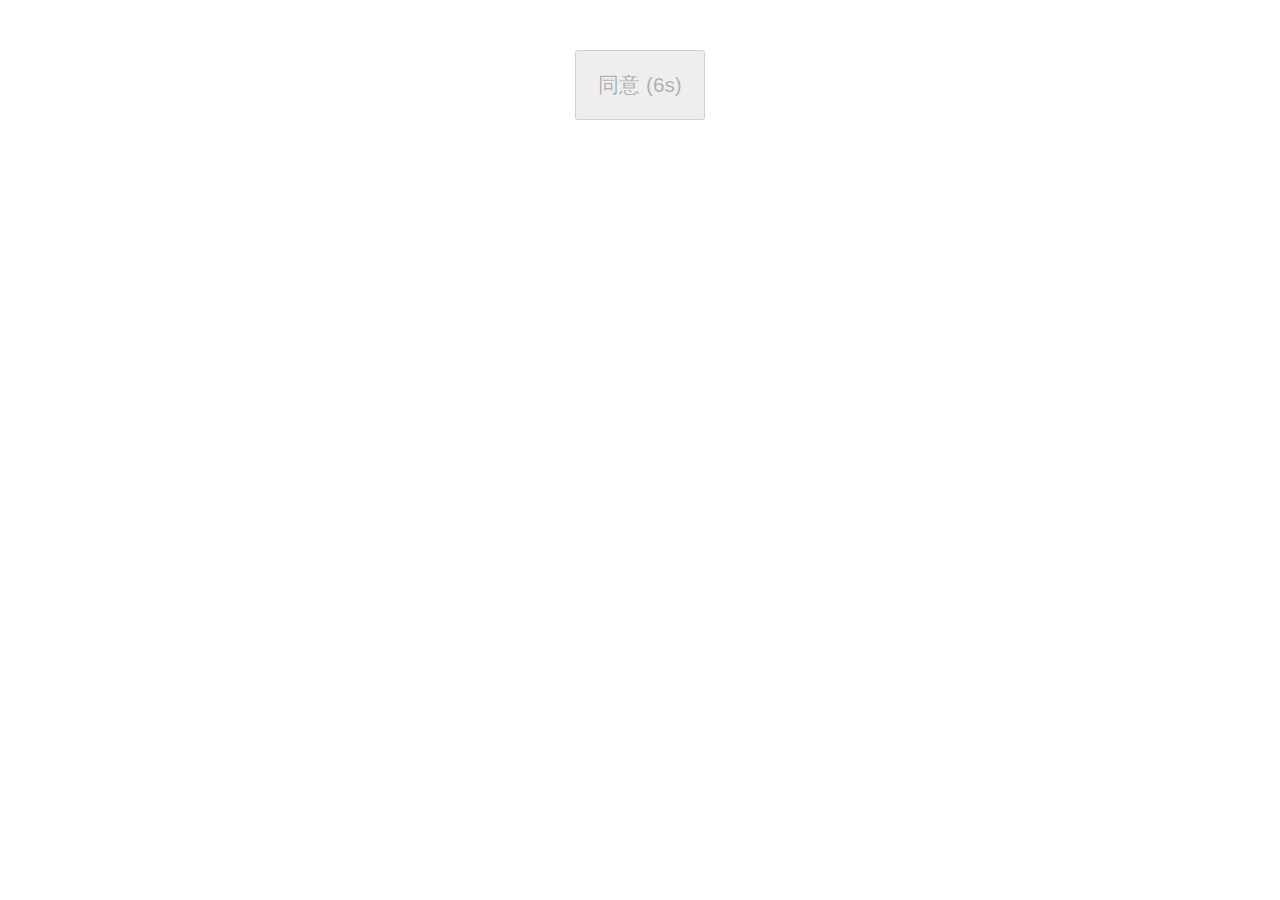
<file: 10-timerbutton/index.html>
<!DOCTYPE html>
<html lang="en">
<head>
  <meta charset="UTF-8">
  <title>定时器</title>
  <link rel="stylesheet" href="./layout.css">
  <link rel="icon" href="https://i.wangding.in/favicon.ico" sizes="48x48" type="image/png">
</head>
<body>
<input class="box" type="button" value="同意 (6s)" disabled="disabled">
<script src="//apps.bdimg.com/libs/jquery/2.1.4/jquery.min.js"></script>
<script src="main.js"></script>
</body>
</html>
</file>
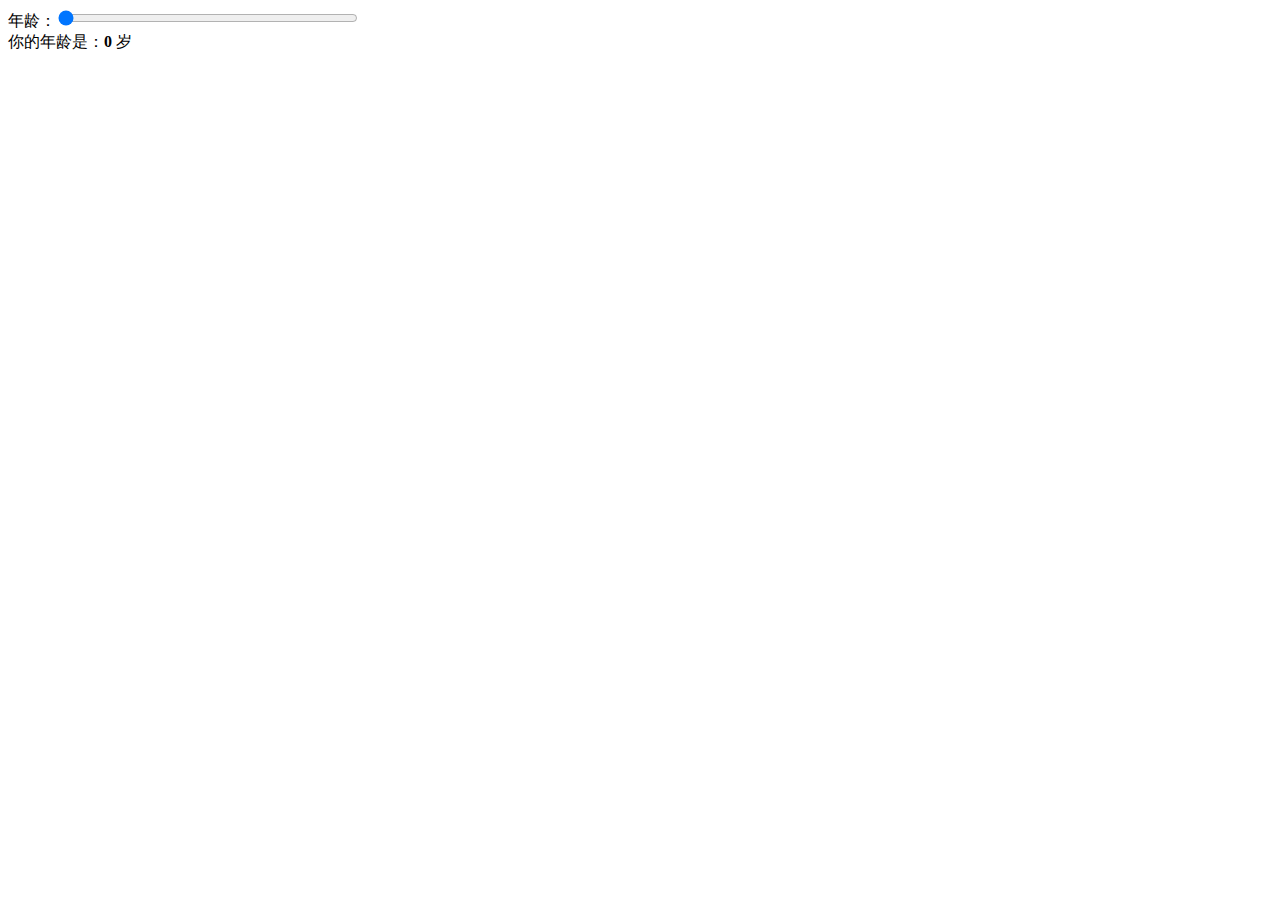
<file: 12-range/index.html>
<!DOCTYPE html>
<html lang="en">
<head>
  <meta charset="UTF-8">
  <title>滑竿</title>
  <link rel="stylesheet" href="./layout.css">
</head>
<body>
  年龄：<input id="range" type="range" value="0"/><br>
  你的年龄是：<span id="age">0</span>&nbsp岁
  <script src="//apps.bdimg.com/libs/jquery/2.1.4/jquery.min.js"></script>
  <script src="./main.js"></script>
</body>
</html>
</file>
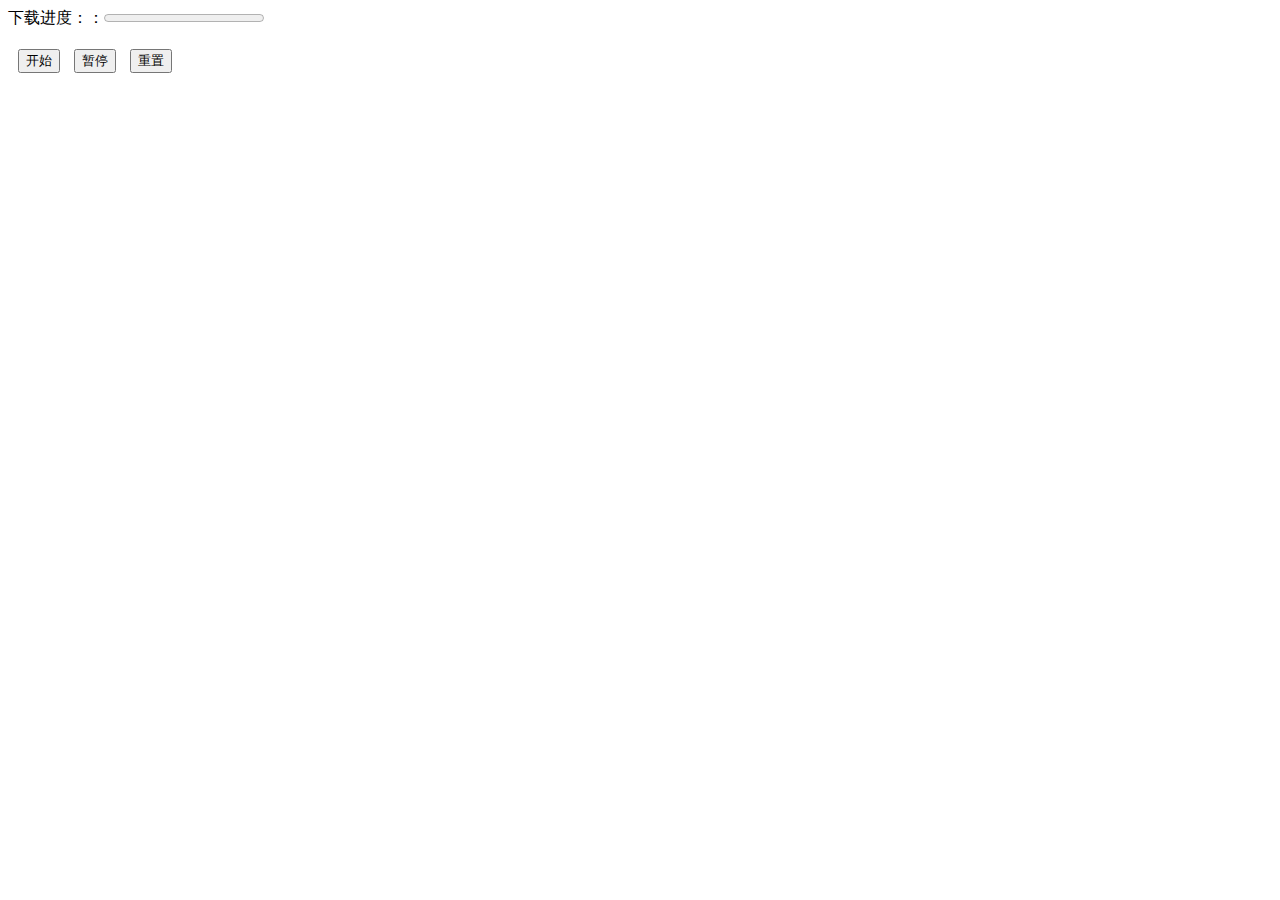
<file: 13-progress/index.html>
<!DOCTYPE html>
<html lang="en">
<head>
  <meta charset="UTF-8">
  <title>hello</title>
  <link rel="stylesheet" href="layout.css">
  <link rel="icon" href="https://i.wangding.in/favicon.ico" sizes="48x48" type="image/png">
</head>
<body>
<div>
  下载进度：：<progress value="0" max="100"></progress><br>
  <button id="start-button">开始</button> 
  <button id="stop-button">暂停</button> 
  <button id="reset-button">重置</button>
</div>
<script src="//apps.bdimg.com/libs/jquery/2.1.4/jquery.min.js"></script>
<script src="main.js"></script>
</body>
</html>
</file>
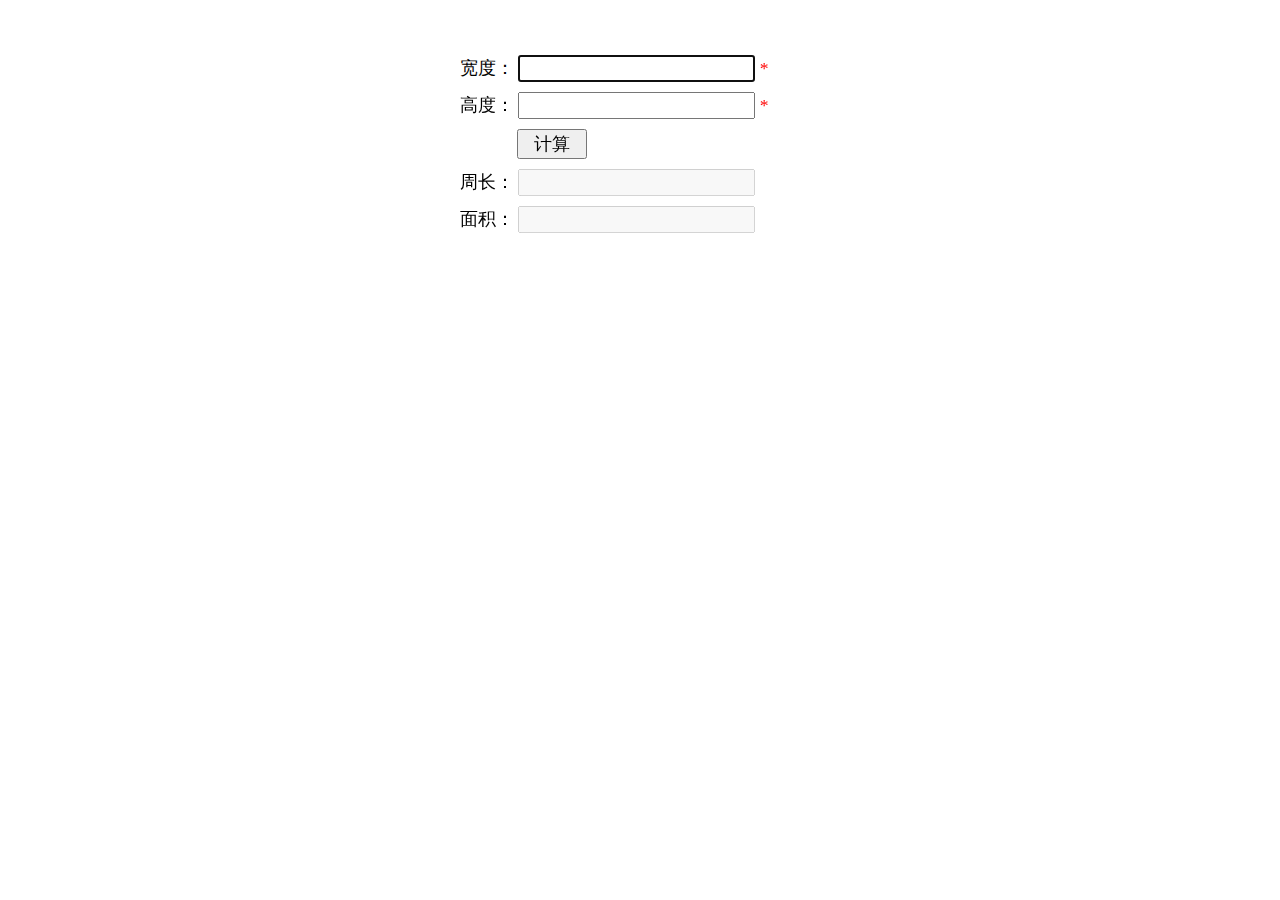
<file: 20-form-validation/index.html>
<!DOCTYPE html>
<html lang="en">
<head>
  <meta charset="UTF-8">
  <meta name="viewport" content="width=device-width,initial-scale=1,user-scalable=0">
  <title>矩形计算器</title>
  <link rel="stylesheet" href="./rectangle.css">
  <link rel="icon" href="https://i.wangding.in/favicon.ico" sizes="48x48" type="image/png">
</head>
<body>
<div id="main">
  <label>宽度：</label>
  <input id="width" type="text" autofocus>
  <span>*</span>
  <br>
  <div id="width-validation-message"></div>

  <label>高度：</label>
  <input id="height" type="text">
  <span>*</span>
  <br>
  <div id="height-validation-message"></div>
  <input id="calculate" type="button" value="计算">
  <br>
  <label>周长：</label>
  <input id="perimeter" type="text" disabled>
  <br>
  <label for="">面积：</label>
  <input id="area" type="text" disabled>
</div>
 <script src="//apps.bdimg.com/libs/jquery/2.1.4/jquery.min.js"></script>
  <script src="./rectangle.js"></script>
  <script src="./calc.js"></script>
</body>
</html>
</file>
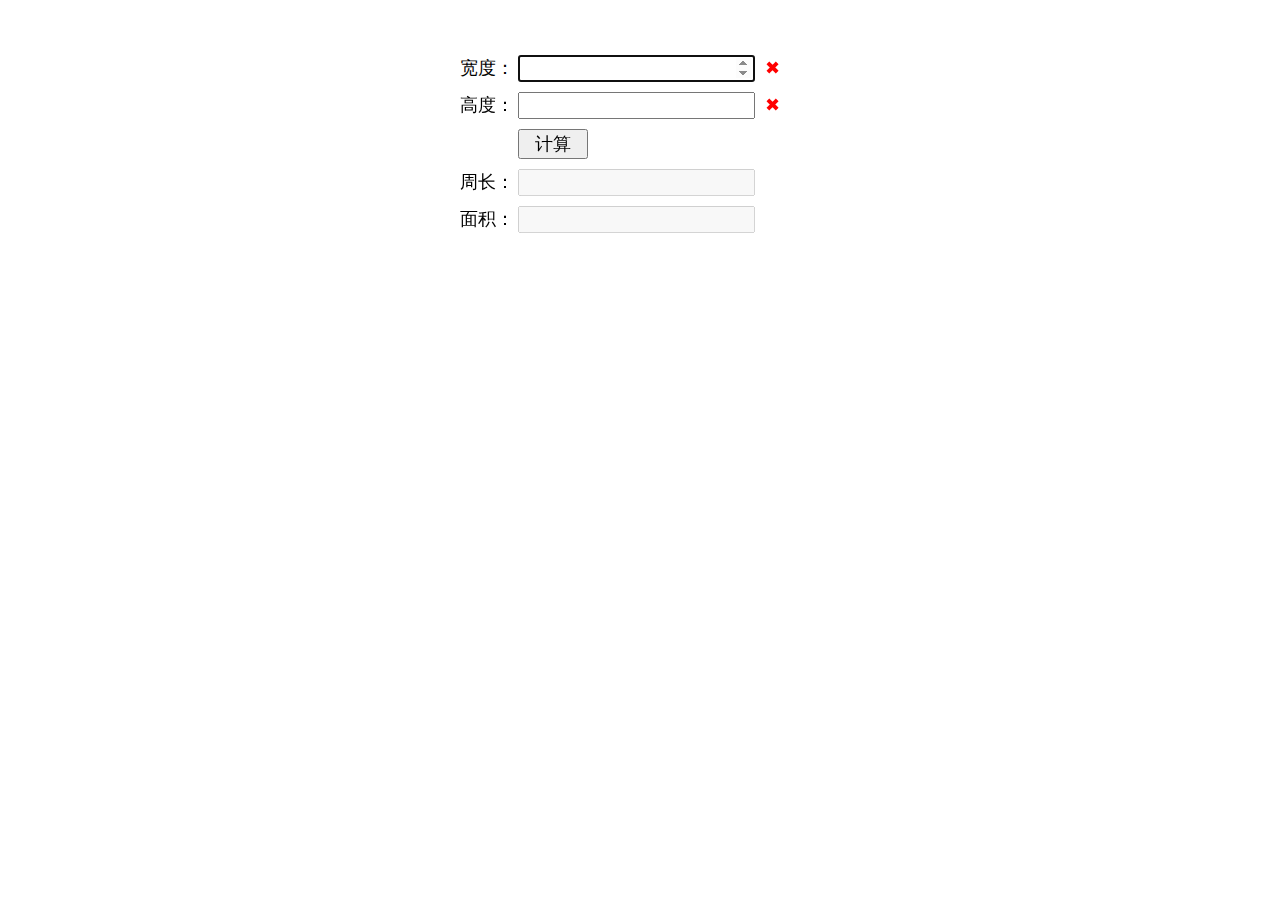
<file: 21-h5-validation/index.html>
<!DOCTYPE html>
<html lang="en">
<head>
  <meta charset="UTF-8">
  <title>矩形计算器</title>
  <link rel="stylesheet" href="./layout.css">
  <link rel="icon" href="https://i.wangding.in/favicon.ico" sizes="48x48" type="image/png">
</head>
<body>
<div class="rectangle">
  <form>
    <label>宽度：</label> 
    <input id="rectangle-width" type="number" min="0" autofocus required step="0.01"> 
    <span></span>
    <br>
    <div id="rectangle-width-validate"></div>
    <label>高度：</label> 
    <input id="rectangle-height" type="number" min="0" required step="0.01"> 
    <span></span>
    <br>
    <div id="rectangle-height-validate"></div>
    <input id="rectangle-calc" type="submit" value="计算">
  </form>
  <label>周长：</label> 
  <input id="rectangle-perimeter" type="text" disabled="disabled">
  <br>
  <label>面积：</label> 
  <input id="rectangle-area" type="text" disabled="disabled">
  <script src="//apps.bdimg.com/libs/jquery/2.1.4/jquery.min.js"></script>
  <script src="./main.js"></script>
</div>
</body>
</html>
</file>
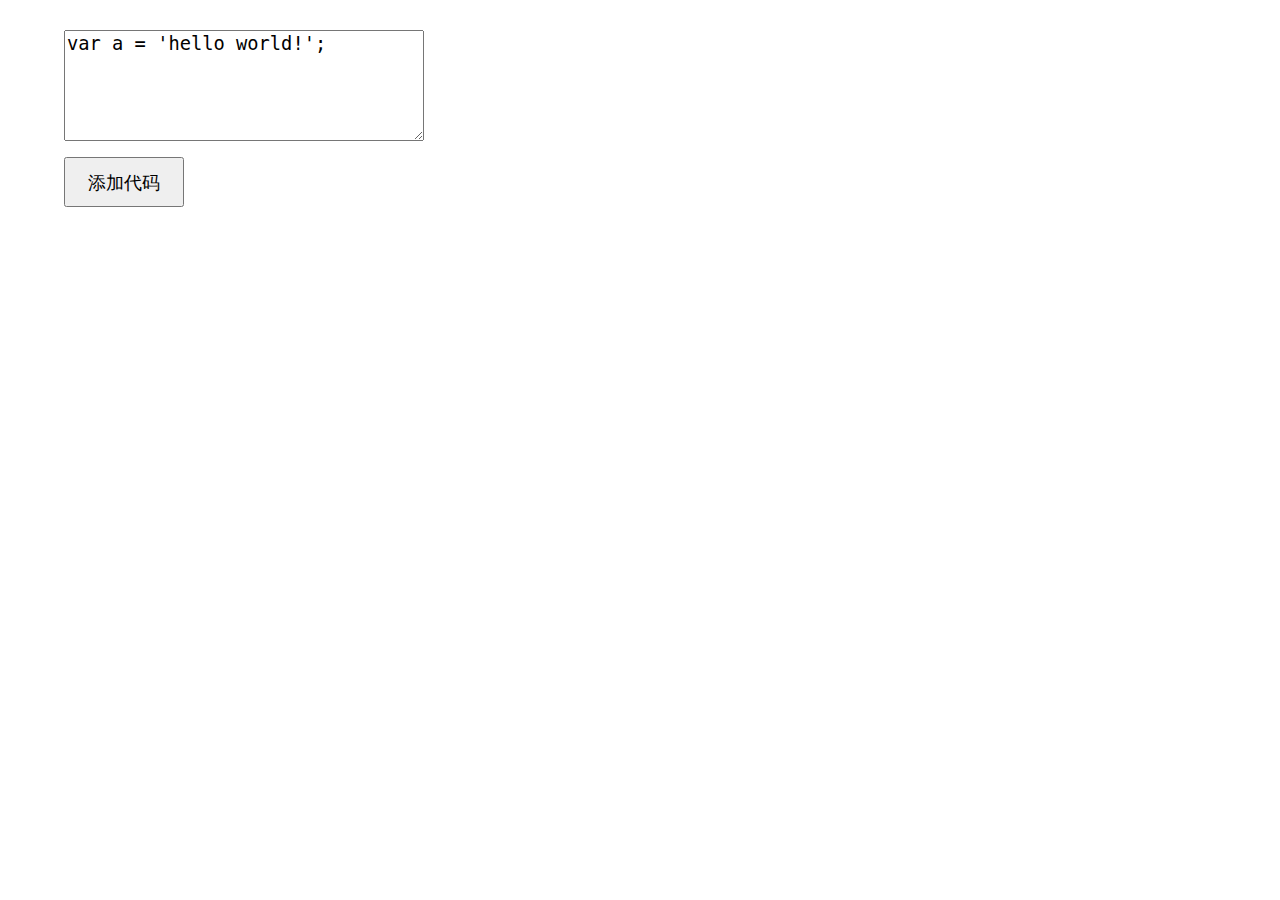
<file: 33-hightlight/index.html>
<!DOCTYPE html>
<html lang="en">
    <head>
        <meta charset="UTF-8">
        <meta name="viewport" content="width=device-width,initial-scale=1,user-scalable=0">
        <title>语法高亮</title>
        <link rel="stylesheet" href="agate.css">
        <link rel="stylesheet" href="./layout.css">
        <link rel="stylesheet" href="//at.alicdn.com/t/font_1124311_361f7ogq54.css">
        <link rel="icon" href="https://i.wangding.in/favicon.ico" sizes="48x48" type="image/png">
    </head>
    <body>
        <div class="main">
            <textarea name="" cols="30" rows="5">var a = 'hello world!';</textarea>
            <br>
            <input type="button" value="添加代码">
        </div>
        <script src="//apps.bdimg.com/libs/jquery/2.1.4/jquery.min.js"></script>
        <script src="//apps.bdimg.com/libs/highlight.js/9.1.0/highlight.min.js"></script>
        <script src="//apps.bdimg.com/libs/behave.js/1.5.0/behave.js"></script>
        <script src="./main.js"></script>
    </body>
</html>
</file>
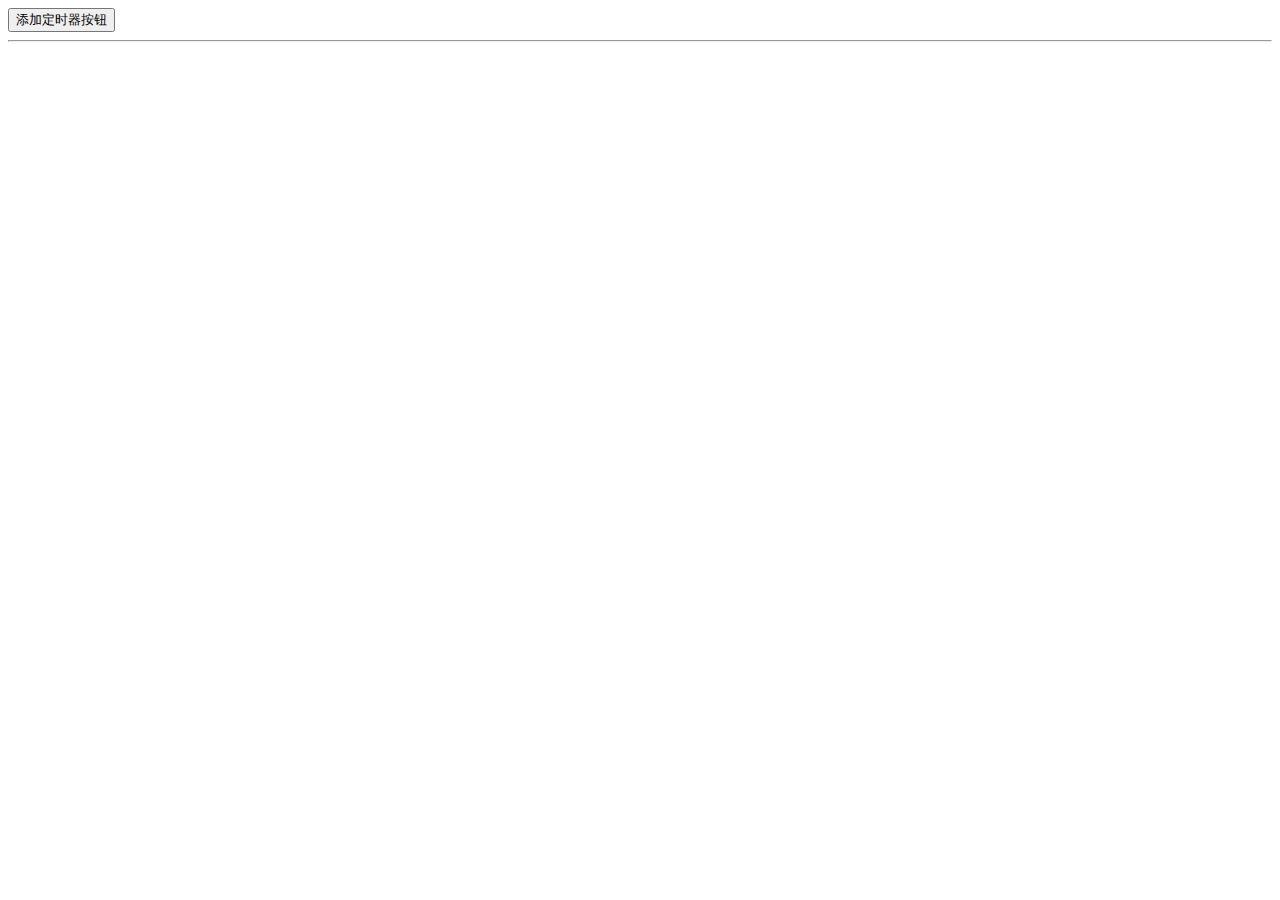
<file: 41-timer-button/index.html>
<!DOCTYPE html>
<html lang="en">
<head>
  <meta charset="UTF-8">
  <title>定时器测试页面</title>
  <link rel="stylesheet" href="./timer-button.css">
  <link rel="icon" href="https://i.wangding.in/favicon.ico" sizes="48x48" type="image/png">
</head>
<body>
<input id="add" type="button" value="添加定时器按钮">
<hr>
<div id="main"></div>
<script src="//apps.bdimg.com/libs/jquery/2.1.4/jquery.min.js"></script>
<script src="./timer-button.js"></script>
<script>
$(function(){

    var tb1 = new TimerButton();
    tb1.show({
        num:10,
        title:'发送验证码1',
        onClick:function(){
            alert('短信已发送')
        }
    });

    var $btnAdd = $('#add');
    $btnAdd.click(function(){
        var tb = new TimerButton();
        tb.show({
            num:10,
            title:'添加发送验证码',
            onClick:function(){
              console.log('点击了定时器')
            }
        });
    });


    /*
    $timerButton.show({
        num:10,
        title:'发送验证码',
        onClick:function(){
          console.log('验证码已发送')
        }
    })
    var $btnAdd = $('#add');
    $btnAdd.click(function(){
        $timerButton.show({
            num:10,
            title:'发送验证码',
            onClick:function(){
              console.log('点击了定时器')
            }
        });
    })
    */
})
</script>
</body>
</html>
</file>
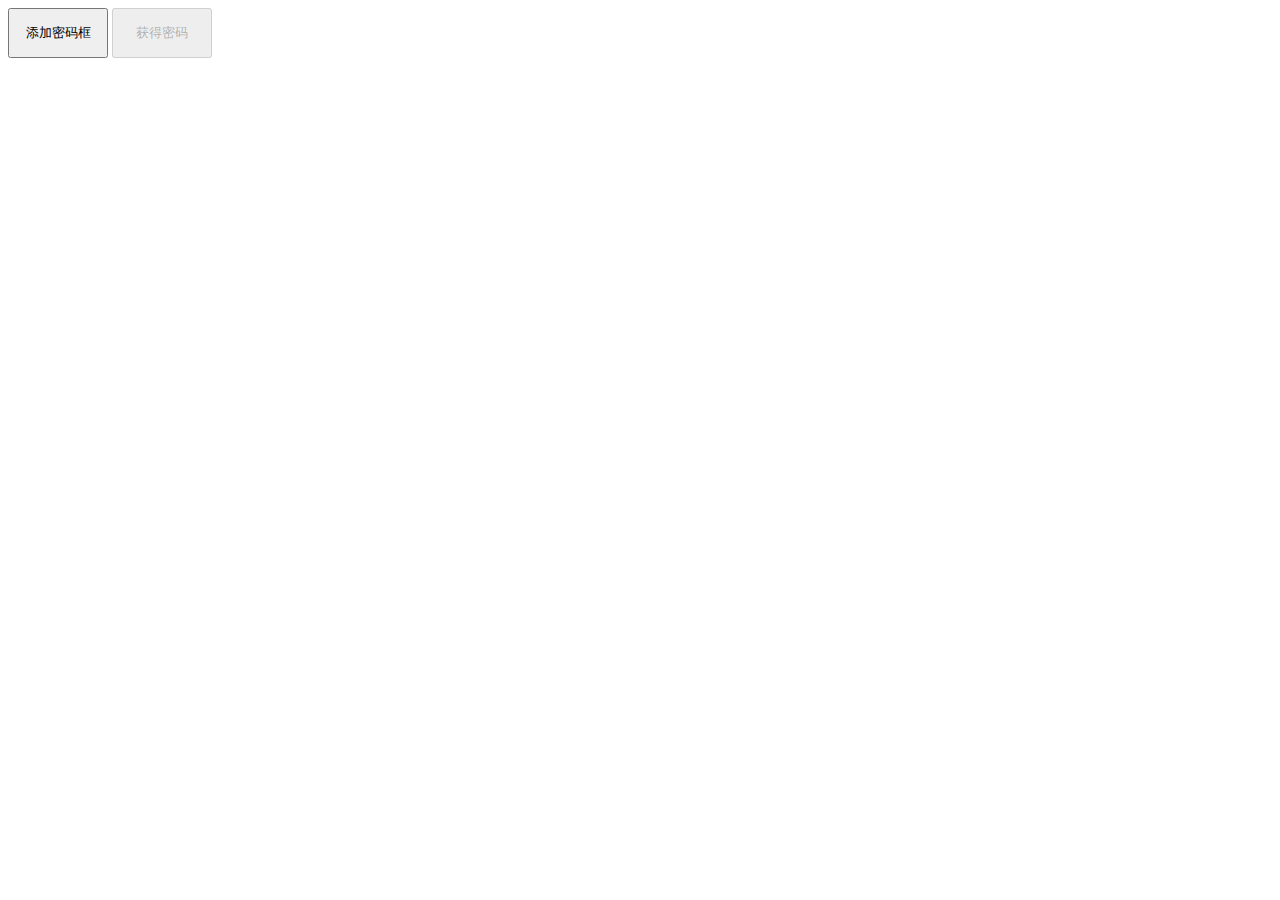
<file: 42-password-visual/index.html>
<!DOCTYPE html>
<html lang="en">
    <head>
        <meta charset="UTF-8">
        <meta name="viewport" content="width=device-width,initial-scale=1,user-scalable=0">
        <title>密码框组件测试</title>
        <link rel="stylesheet" href="index.css">
        <link rel="stylesheet" href="password.css">
        <link rel="icon" href="https://i.wangding.in/favicon.ico" sizes="48x48" type="image/png">
    </head>
    <body>
        <input id="add-password" type="button" value="添加密码框">
        <input id="get-password" type="button" value="获得密码" disabled="disabled">
        <div class="main"></div>
    </body>
    <script src="//apps.bdimg.com/libs/jquery/2.1.4/jquery.min.js"></script>
    <script src="password.js"></script>
    <script src="index.js"></script>
</html>
</file>
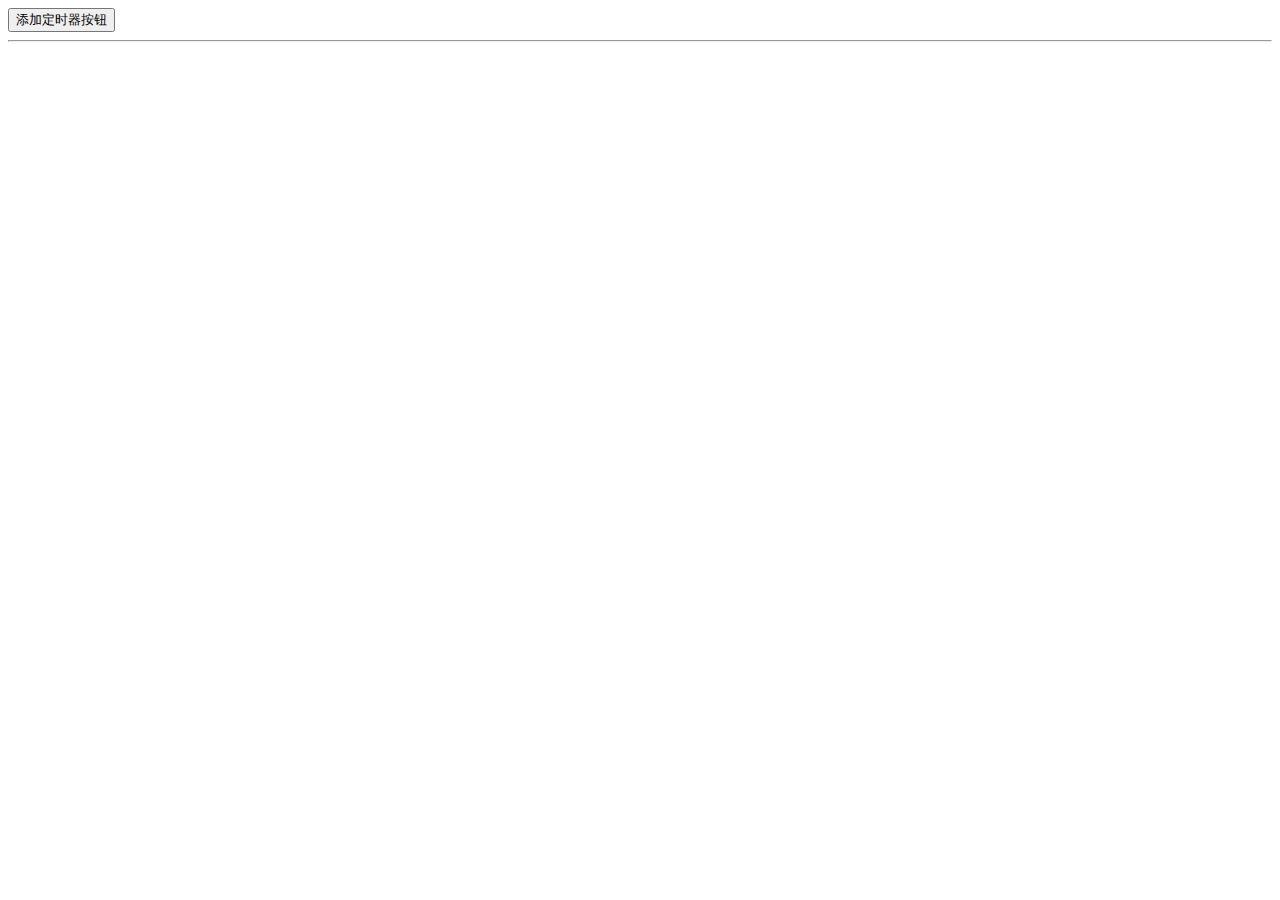
<file: 43-timer-button/index.html>
<!DOCTYPE html>
<html lang="en">
<head>
  <meta charset="UTF-8">
  <title>定时器测试页面</title>
  <link rel="stylesheet" href="./timer-button.css">
  <link rel="icon" href="https://i.wangding.in/favicon.ico" sizes="48x48" type="image/png">
</head>
<body>
<input id="add" type="button" value="添加定时器按钮">
<hr>
<div id="main"></div>
<script src="//apps.bdimg.com/libs/require.js/2.1.11/require.min.js" data-main="main.js"></script>
</body>
</html>
</file>
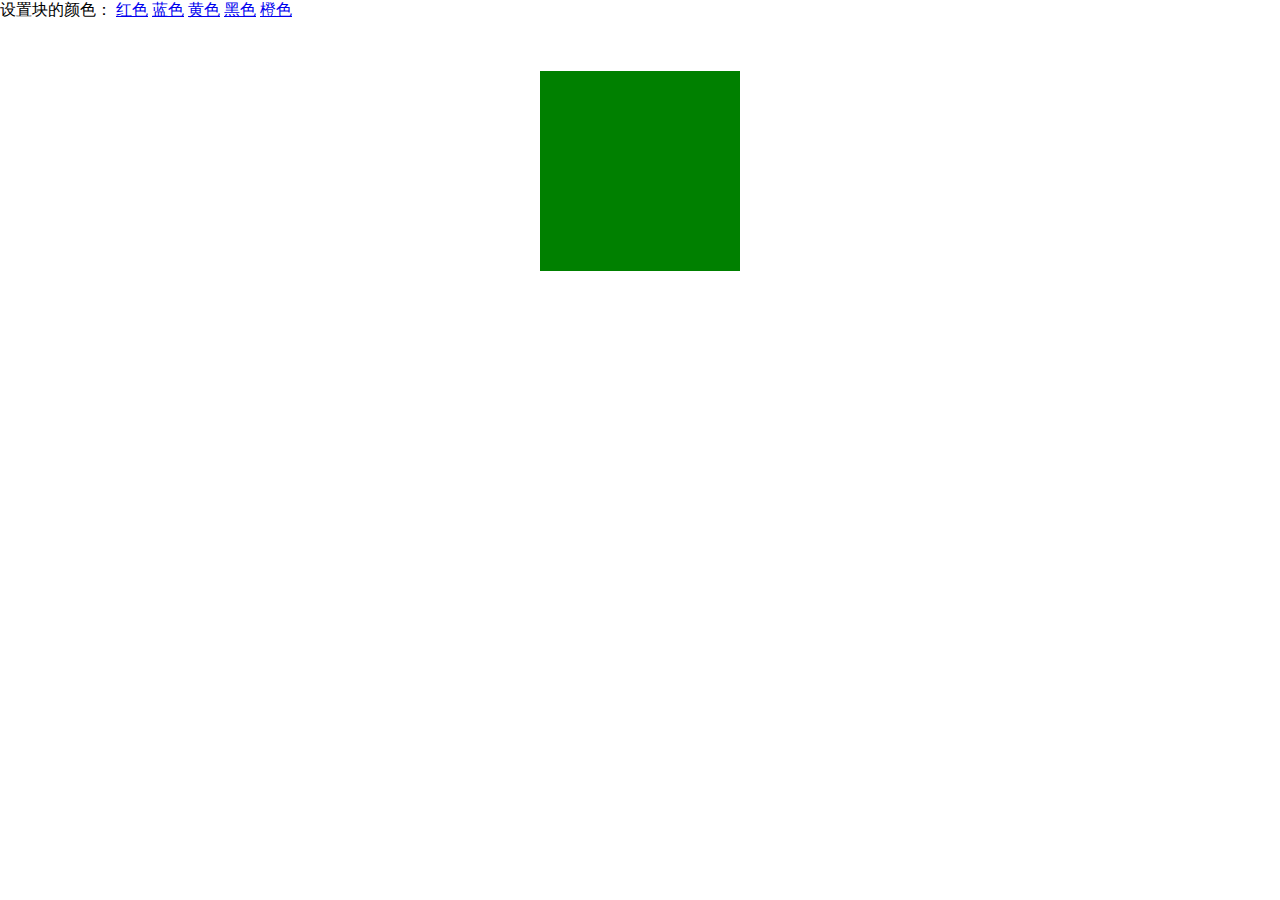
<file: 51-fe-router/index.html>
<!DOCTYPE html>
<html lang="en">
<head>
  <meta charset="UTF-8">
  <title>前端路由</title>
  <link rel="stylesheet" href="./layout.css">
  <link rel="icon" href="https://i.wangding.in/favicon.ico" sizes="48x48" type="image/png">
</head>
<body>
  设置块的颜色： 
  <a href="#/red">红色</a>
  <a href="#/blue">蓝色</a>
  <a href="#/yellow">黄色</a>
  <a href="#/black">黑色</a>
  <a href="#/orange">橙色</a>
  <div class="main" title="通过前端路由修改此方块的颜色"></div>
  <script src="//apps.bdimg.com/libs/jquery/2.1.4/jquery.min.js"></script>
  <script src="./main.js"></script>
</body>
</html>
</file>
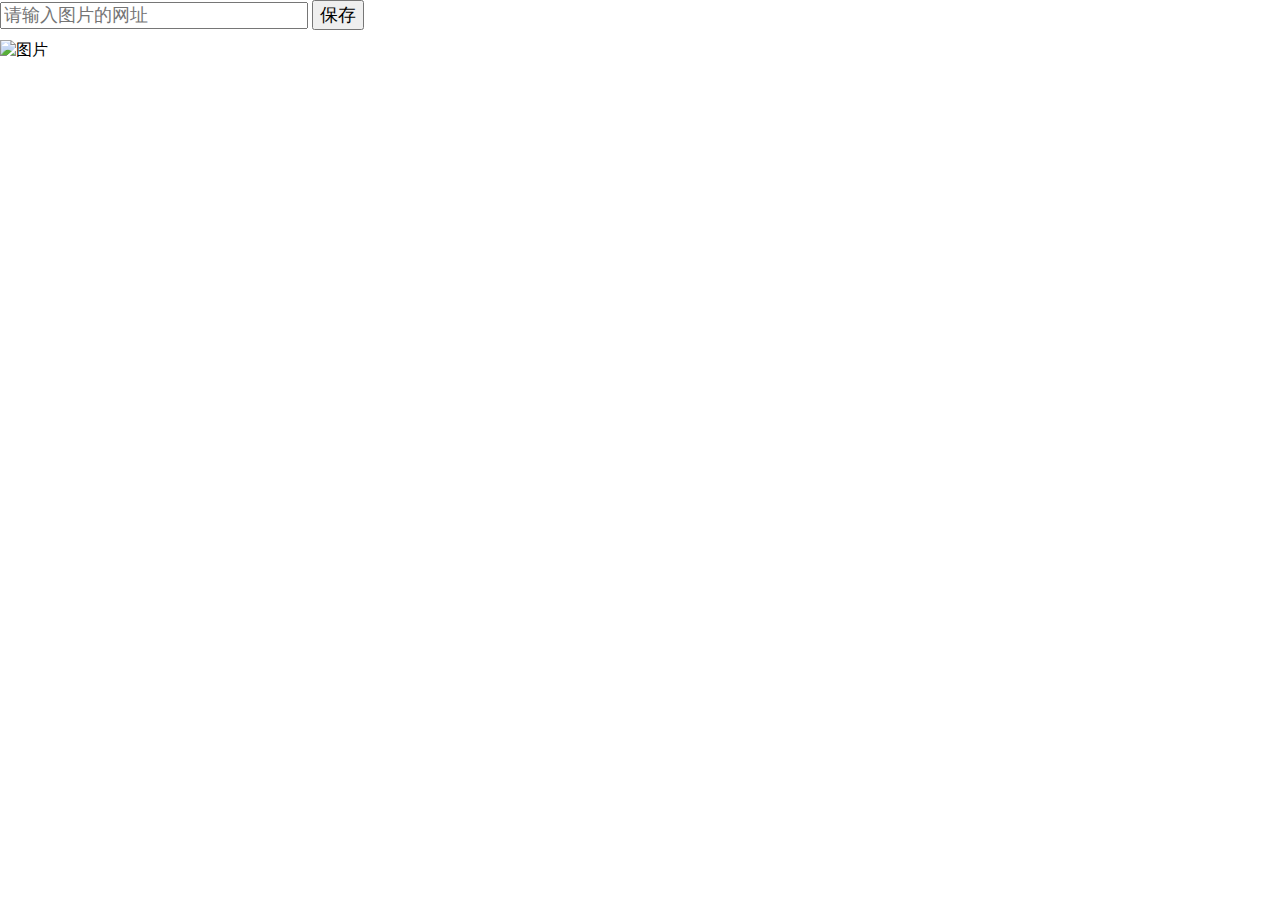
<file: 62-store-imag/index.html>
<!DOCTYPE html>
<html lang="en">
    <head>
        <meta charset="UTF-8">
        <meta name="viewport" content="width=device-width,initial-scale=1,user-scalable=0">
        <title>保持图片</title>
        <link rel="stylesheet" href="./layout.css">
        <link rel="icon" href="https://i.wangding.in/favicon.ico" sizes="48x48" type="image/png">
    </head>
    <body>
        <input type="url" placeholder="请输入图片的网址" required>
        <input type="button" value="保存">
        <br>
        <img alt="图片">
        <script src="//apps.bdimg.com/libs/jquery/2.1.4/jquery.min.js"></script>
        <script src="./main.js"></script>
    </body>
</html>
</file>
<file: 10-timerbutton/layout.css>
.box{
    width:130px;
    height:70px;
    font-size:1.3em;
    margin:50px auto;
    display:block;
  }
</file>
<file: 12-range/layout.css>
#range{
    width:300px
  }
  span{
    font-weight: bolder
  }
</file>
<file: 13-progress/layout.css>
button{
    margin-top:20px;
    margin-left:10px;
  }
</file>
<file: 20-form-validation/rectangle.css>
#main {
    font-size:1.1em;
    margin:50px auto;
    width:370px;
  }
  #calculate {
    margin-left: 62px;
    width:70px;
  }
  input,label {
    font-size:1em;
    margin:5px 0;
    padding-left:5px;
  }
  span{
    color:red;
  }
</file>
<file: 21-h5-validation/layout.css>
.rectangle{
    width:370px;
    margin:50px auto;
    font-size:1.1em
    }
    input,label,span{
    margin:5px 0;
    font-size:1em;
    padding-left:5px
    }
    input:invalid+span:after{
    content:'✖';
    color:red
    }
    input:valid+span:after{
    content:'✓';
    color:green
    }
    #rectangle-calc{
    width:70px;
    margin-left:63px
    }
    span{
    color:red
    }
    #rectangle-height-validate,#rectangle-width-validate{
    color:red;
    margin-left:63px;
    font-size:.8em
    }
</file>
<file: 33-hightlight/agate.css>
.hljs {
    display: block;
    overflow-x: auto;
    padding: .5em;
    background: #333;
    color: #fff
}

.hljs-name,.hljs-strong {
    font-weight: 700
}

.hljs-code,.hljs-emphasis {
    font-style: italic
}

.hljs-tag {
    color: #62c8f3
}

.hljs-selector-class,.hljs-selector-id,.hljs-template-variable,.hljs-variable {
    color: #ade5fc
}

.hljs-bullet,.hljs-string {
    color: #a2fca2
}

.hljs-attribute,.hljs-built_in,.hljs-builtin-name,.hljs-quote,.hljs-section,.hljs-title,.hljs-type {
    color: #ffa
}

.hljs-bullet,.hljs-number,.hljs-symbol {
    color: #d36363
}

.hljs-keyword,.hljs-literal,.hljs-selector-tag {
    color: #fcc28c
}

.hljs-code,.hljs-comment,.hljs-deletion {
    color: #888
}

.hljs-link,.hljs-regexp {
    color: #c6b4f0
}

.hljs-meta {
    color: #fc9b9b
}

.hljs-deletion {
    background-color: #fc9b9b;
    color: #333
}

.hljs-addition {
    background-color: #a2fca2;
    color: #333
}

.hljs a {
    color: inherit
}

.hljs a:focus,.hljs a:hover {
    color: inherit;
    text-decoration: underline
}
</file>
<file: 33-hightlight/layout.css>
body,html {
    font-size: 1.2em;
    height: 80%;
    margin: 0;
    padding: 0;
    width: 100%
}

.main {
    height: 80%;
    margin: 30px auto;
    width: 90%
}

textarea {
    font-size: 1em
}

input {
    font-size: .8em;
    height: 50px;
    margin-top: 10px;
    width: 120px
}

pre {
    margin: 10px 0
}

div {
    position: relative
}

pre+i {
    color: gray;
    position: absolute;
    right: 30px;
    top: 10px
}

i+i {
    color: gray;
    position: absolute;
    right: 10px;
    top: 10px
}

i+i:hover,pre+i:hover {
    color: #fff;
    cursor: pointer
}
</file>
<file: 41-timer-button/timer-button.css>
.timer-button{
    height:50px;
    width:150px;
  }
</file>
<file: 42-password-visual/index.css>
.body {
    font-family: 微软雅黑;
    line-height: 2em;
    margin: 0;
    font-size: 1.2em
}

.main {
    width: 360px;
    margin: 20px auto 0
}

input[type=button] {
    width: 100px;
    height: 50px
}
</file>
<file: 42-password-visual/password.css>
.wd-password input {
    font-size: 1.2em
}

.wd-password input[type=password] {
    width: 220px;
    margin: 0
}

.wd-password input[type=text] {
    width: 185px;
    height: 26px;
    z-index: -10;
    border: none;
    position: relative;
    left: 59px;
    top: -66px
}

.wd-password div {
    width: 34px;
    height: 28px;
    position: relative;
    top: -33px;
    left: 245px;
    z-index: 9;
    background-size: contain;
}
</file>
<file: 43-timer-button/timer-button.css>
.timer-button{
    height:50px;
    width:150px;
  }
</file>
<file: 51-fe-router/layout.css>
body,div {
    margin: 0;
    padding: 0
  }
  .main {
    background: green;
    height: 200px;
    margin: 50px auto;
    width: 200px
  }
</file>
<file: 62-store-imag/layout.css>
body,html {
    margin: 0;
    padding: 0;
    width: 100%;
    height: 90%
}

input {
    font-size: 1.1em
}

input[type=submit] {
    width: 60px
}

input[type=url] {
    width: 300px
}

img {
    margin: 10px auto
}
</file>
